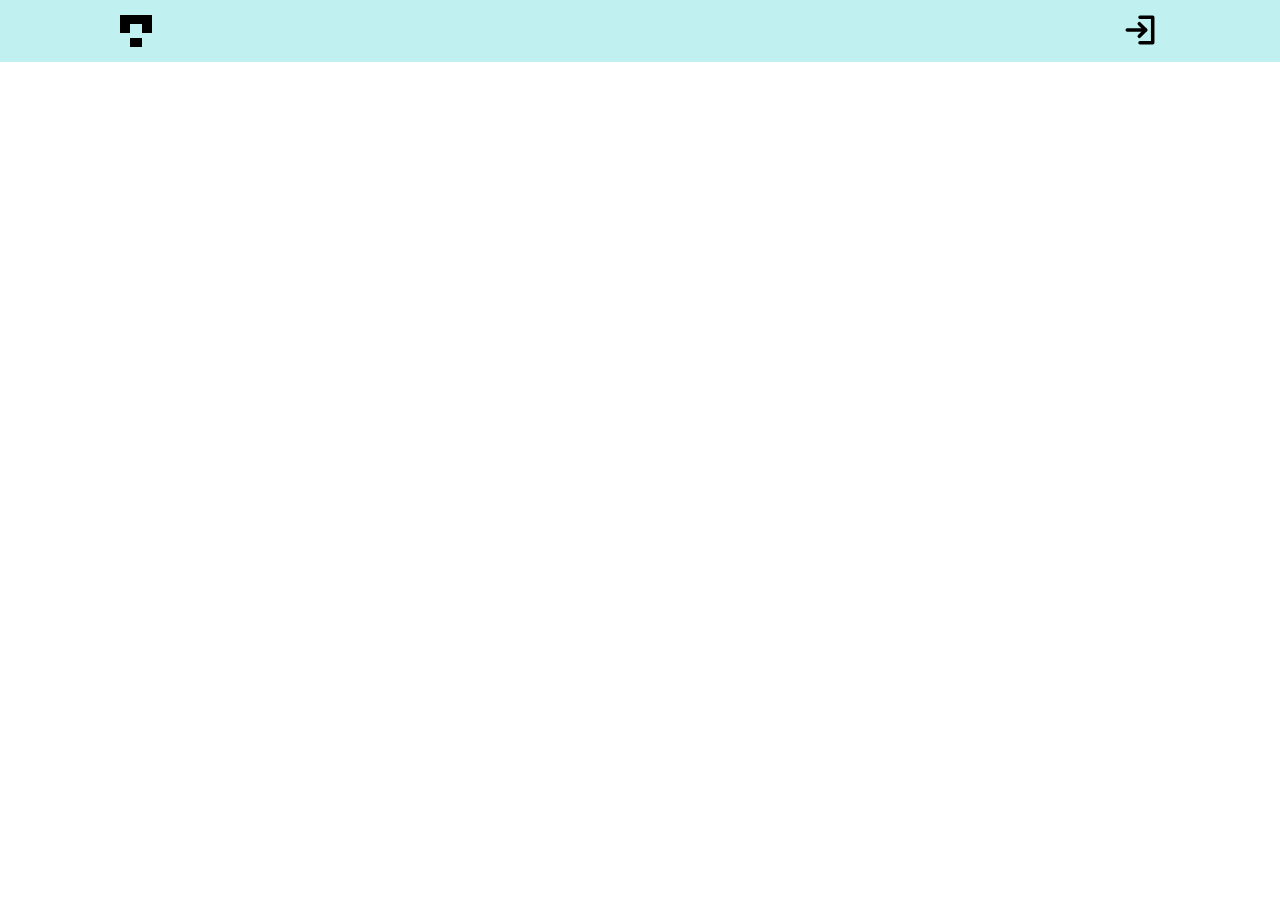
<file: index.html>
<!DOCTYPE html>
<html lang="en">

<head>
  <meta charset="UTF-8">
  <meta http-equiv="X-UA-Compatible" content="IE=edge">
  <meta name="viewport" content="width=device-width, initial-scale=1.0">
  <title>Gallery</title>

  <link rel="stylesheet" href="style/index.css">
  <script src="scripts/masonry.pkgd.min.js" defer></script>
  <script src="scripts/index.js" type="module"></script>
</head>

<body>
  <header class="header">
    <div class="container header__container">
      <img class="header__logo" src="img/logo.svg" alt="Логотип галереи">
      <button class="header__login-button"></button>
    </div>
  </header>
  <main class="main">
    <section class="gallery">
      <div class="container gallery__wrapper">

      </div>
    </section>
  </main>
</body>

</html>
</file>
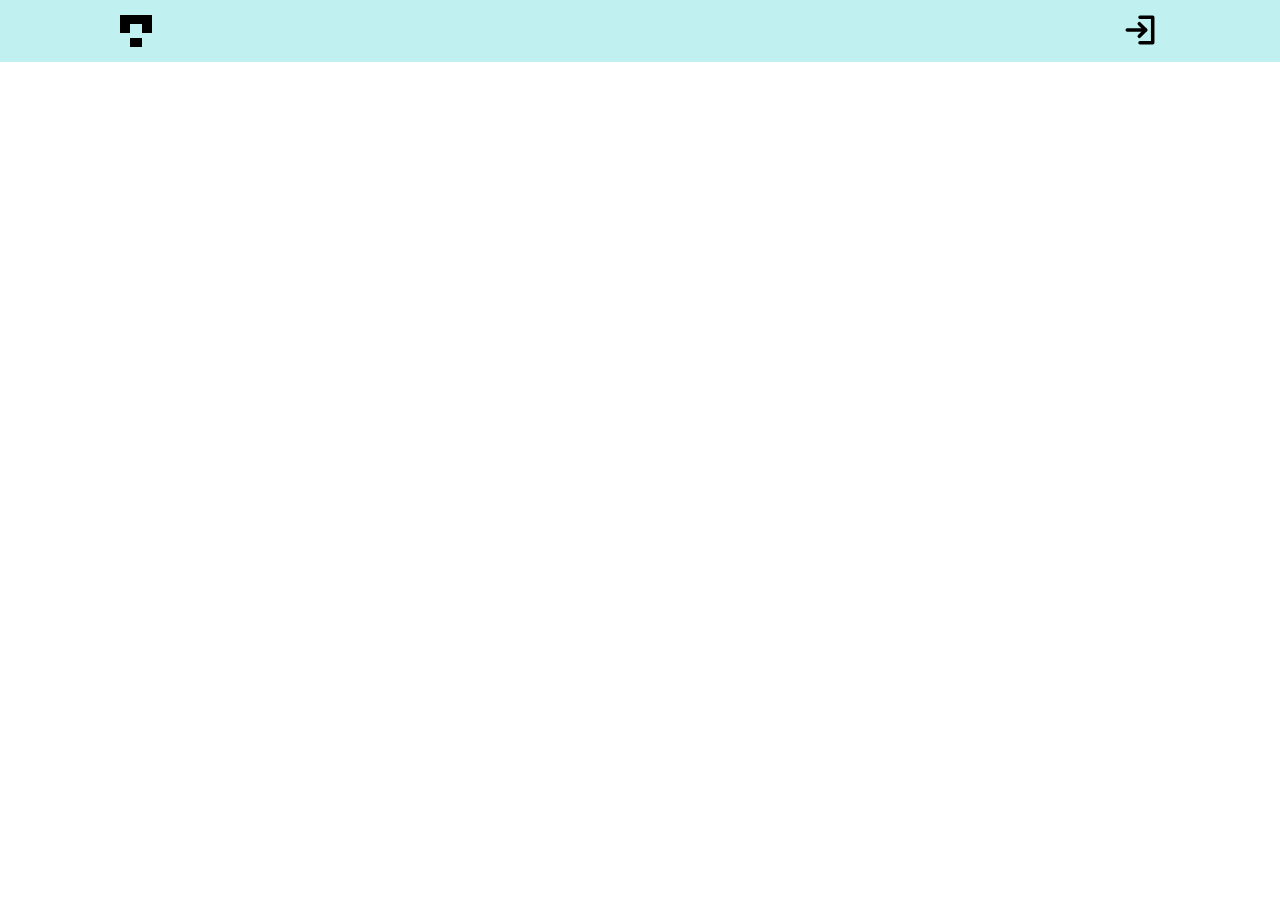
<file: page.html>
<!DOCTYPE html>
<html lang="en">

<head>
  <meta charset="UTF-8">
  <meta http-equiv="X-UA-Compatible" content="IE=edge">
  <meta name="viewport" content="width=device-width, initial-scale=1.0">
  <title>Photo</title>

  <link rel="stylesheet" href="style/index.css">
  <script src="scripts/index.js" type="module"></script>
</head>

<body>
  <header class="header">
    <div class="container header__container">
      <a href="/"><img class="header__logo" src="img/logo.svg" alt="Логотип галереи"></a>
      <button class="header__login-button">
      </button>
    </div>
  </header>
  <main>
    <section class="photo">
      <div class="container photo__wrapper">
      </div>
    </section>
  </main>
</body>

</html>
</file>
<file: style/index.css>
html {
  box-sizing: border-box;
}

*,
*:after,
*:before {
  box-sizing: inherit;
}

img {
  max-width: 100%;
  height: auto;
  display: block;
}

ul {
  list-style: none;
  margin: 0;
  padding: 0;
}

body {
  margin: 0;
}

.container {
  max-width: 1100px;
  padding: 0 30px;
  margin: 0 auto;
}

.header {
  position: fixed;
  top: 0;
  left: 0;
  width: 100%;
  padding-top: 15px;
  padding-bottom: 15px;
  background-color: #c0f0f0;
  z-index: 10;
}

.header__container {
  display: flex;
  justify-content: space-between;
}

.header__login-button {
  display: block;
  padding: 0;
  border: none;
  cursor: pointer;
  background-color: transparent;
  background-image: url('../img/login.svg');
  background-position: left;
  background-repeat: no-repeat;
  background-size: contain;
  padding-left: 35px;
  width: 30px;
  height: 30px;
}

.header__login-img {
  display: block;
}

.main {
  padding-top: 62px;
}

.grid {
  margin: 0 auto;
}

.card {
  position: relative;
  margin-bottom: 10px;
}

.card__author {
  position: absolute;
  display: block;
  top: 5px;
  left: 5px;
  opacity: 0;
  transition: opacity 0.3s ease-in-out;
  border-radius: 50%;
  overflow: hidden;
}

.card__download {
  position: absolute;
  right: 5px;
  bottom: 5px;
  opacity: 0;
  transition: opacity 0.3s ease-in-out;

  border-radius: 50%;
}

.card__download,
.photo__download {
  background-color: rgba(0, 0, 0, 0.3);
  background-image: url('../img/download.svg');
  background-size: 20px;
  background-position: center;
  background-repeat: no-repeat;
  display: block;
  width: 30px;
  height: 30px;
}

.card:hover .card__author,
.card:hover .card__download {
  opacity: 1;
}

.photo {
  padding-top: 50px;
  padding-bottom: 50px;
}

.photo__wrapper {
  width: max-content;
  display: grid;
  max-width: 100%;
  grid-template-areas:
    'photo photo'
    'author controls';
  grid-template-columns: 1fr 1fr;
  gap: 20px;
}

.photo__author {
  display: flex;
  gap: 15px;
}

.photo__picture {
  justify-self: center;
  grid-area: photo;
}

.photo__author {
  grid-area: author;
}

.photo__control {
  grid-area: controls;
  display: flex;
  align-items: flex-start;
  justify-content: end;
  gap: 15px;
}

.card__photo-like_user {}

.card__photo-like {
  position: absolute;
  left: 5px;
  bottom: 5px;
  background-color: transparent;
  background-image: url('../img/like.svg');
  background-size: contain;
  background-position: center;
  background-repeat: no-repeat;
  display: block;
  aspect-ratio: 1/1;
  border: none;
  color: #fff;
  line-height: 1;
  padding: 5px 10px 0;
}

.photo__like {
  background-color: transparent;
  background-image: url('../img/like.svg');
  background-size: 20px;
  background-position: left 3px center;
  background-repeat: no-repeat;
  display: block;
  height: 30px;
  cursor: pointer;
  padding-left: 30px;
  border: 1px solid #ccc
}

.photo__like_o {
  background-image: url('../img/o-like.svg');
}

@media (max-width: 480px) {
  .photo__wrapper {

    grid-template-columns: 1fr;
    grid-template-areas:
      'photo'
      'controls'
      'author';
  }
}
</file>
